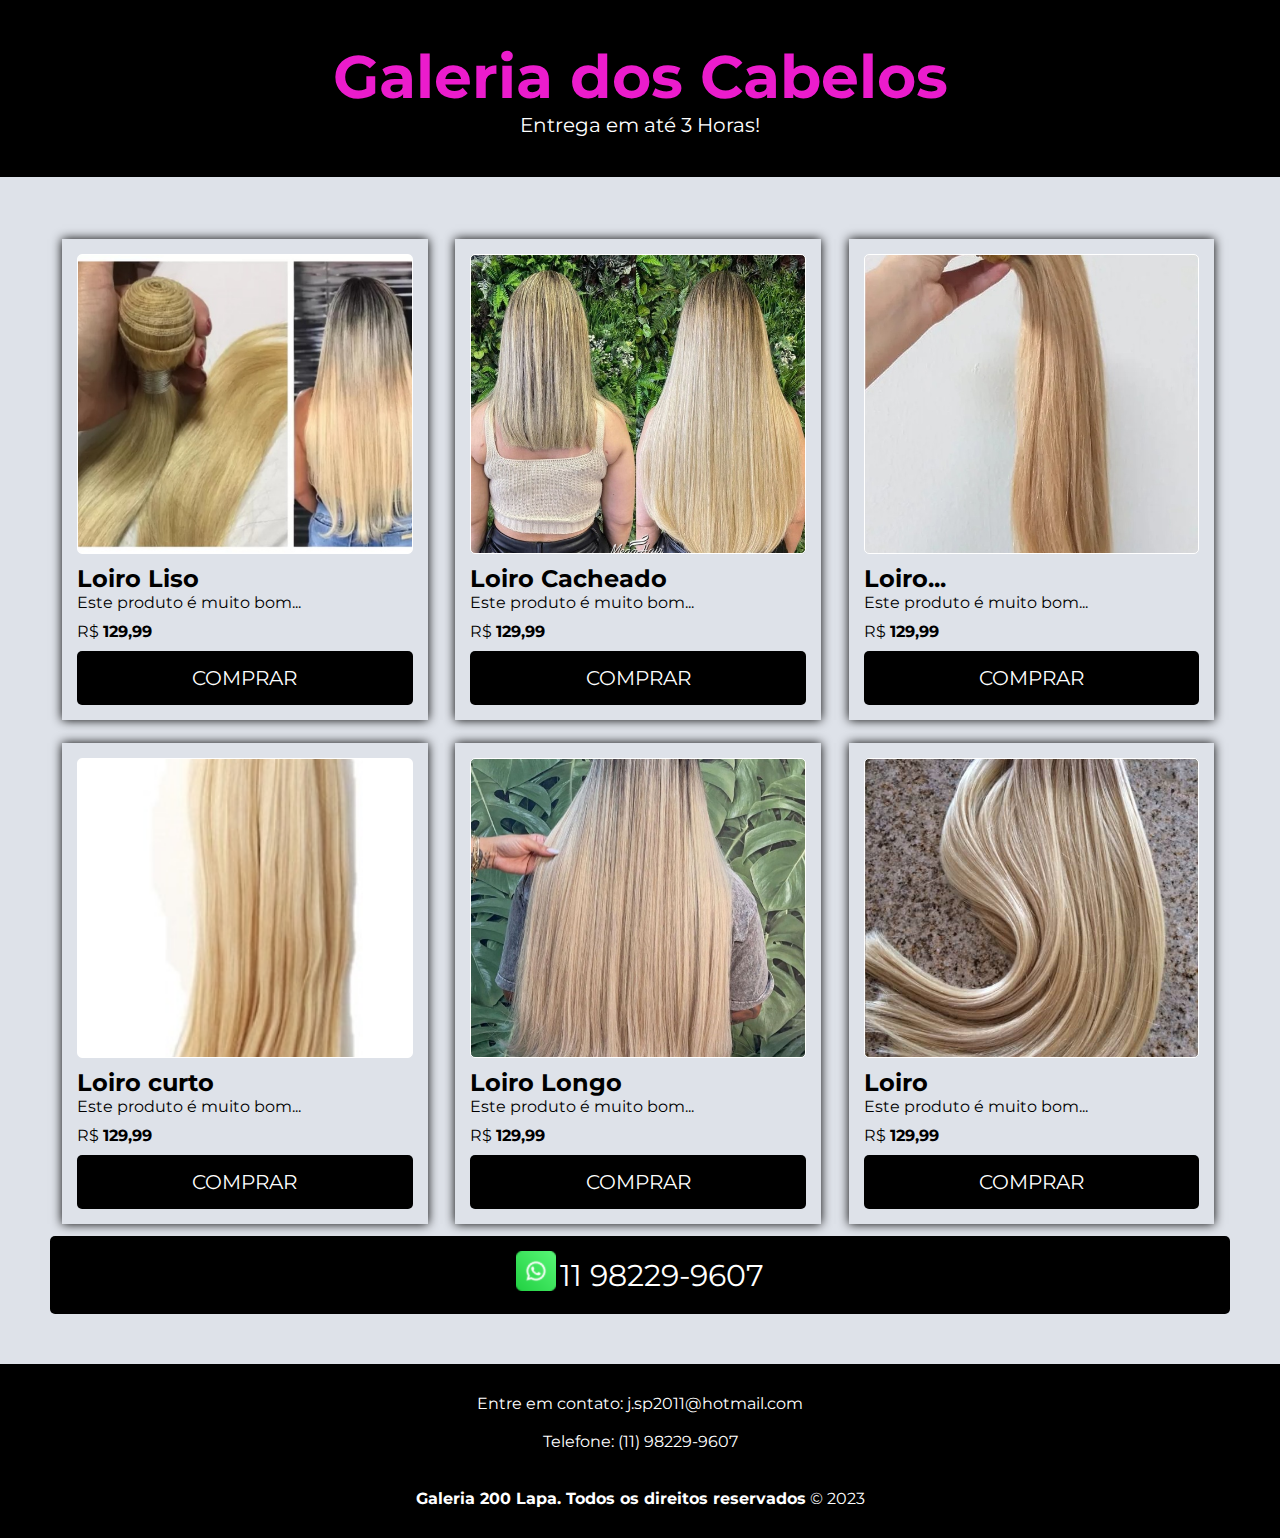
<file: praia.html>
<!DOCTYPE html>
<html lang="en">
<head>
    <meta charset="UTF-8">
    <meta http-equiv="X-UA-Compatible" content="IE=edge">
    <meta name="viewport" content="width=device-width, initial-scale=1.0">
    <title>Copiadora Lapa</title>
    <link rel="stylesheet" href="css/praia.css">
    <link href="https://fonts.googleapis.com/css2?family=Montserrat:ital,wght@0,100;0,200;0,300;0,400;0,500;0,600;0,700;0,800;0,900;1,100;1,200;1,300;1,400;1,500;1,600;1,700;1,800;1,900&display=swap" rel="stylesheet"
    <meta name="description" content="Cópias, impressões, fotos, cartuchos">
    <meta name="description" content="Cópias, impressões, fotos, cartuchos">
    </head>
<body>
      <!--CABEÇALHO-->
    <header>
        <h1>Galeria dos Cabelos</h1>
        <p>Entrega em até 3 Horas!</p>
    </header>

    <div class="logo">
      
    </div>

    <!--GRID DE PRODUTOS-->
    <main class="container">
        <section class="products-container">
                <div class="card">
                <div class="product-image" id="img-1"></div>
                <h2>Loiro Liso</h2>
                <p>Este produto é muito bom...</p>
                <p>R$ <span class="bold">129,99</span></p>
                <a href="praia.html" class="btn" title="Irá te levar para...">Comprar</a>
                
                
                </div>
            </div>

            <div class="card">
                <div class="product-image" id="img-2"></div>
                <h2>Loiro Cacheado</h2>                
                <p>Este produto é muito bom...</p>
                <p>R$ <span class="bold">129,99</span></p>
                <a href="praia.html" class="btn" title="Irá te levar para...">Comprar</a>
                
                
                
                </div>
            </div>

            <div class="card">
                <div class="product-image" id="img-3"></div>
                <h2>Loiro...</h2>
                <p>Este produto é muito bom...</p>
                <p>R$ <span class="bold">129,99</span></p>
                <a href="praia.html" class="btn" title="Irá te levar para...">Comprar</a>
                
                
                </div>
            </div>

            <div class="card">
                <div class="product-image" id="img-4"></div>
                <h2>Loiro curto</h2>
                <p>Este produto é muito bom...</p>
                <p>R$ <span class="bold">129,99</span></p>
                <a href="praia.html" class="btn" title="Irá te levar para...">Comprar</a>
               
                
                </div>
            </div>

            <div class="card">
                <div class="product-image" id="img-5"></div>
                <h2>Loiro Longo</h2>
                <p>Este produto é muito bom...</p>
                <p>R$ <span class="bold">129,99</span></p>
                <a href="praia.html" class="btn" title="Irá te levar para...">Comprar</a>
                
                
                </div>
            </div>

            <div class="card">
                <div class="product-image" id="img-6"></div>
                <h2>Loiro</h2>
                <p>Este produto é muito bom...</p>
                <p>R$ <span class="bold">129,99</span></p>
                <a href="praia.html" class="btn" title="Irá te levar para...">Comprar</a>
               
                
                </div>
            </div>

            <div class="zap">
                <a href="https://api.whatsapp.com/send?phone=5511983411994&amp;"target="_blank" rel="noopener noreferrer">
                <img id="icon" src="img/zap40x40.png" alt="Ícone WhatsApp">
                <span id="fone">11 98229-9607</span>
                            </a>
            </div>

            

        </section>

    </main>

    <!--RODAPÉ-->
    <footer>
        
      <p class="text"><span>Entre em contato:</span> j.sp2011@hotmail.com</p><br>
      <p class="text">Telefone:</span> (11) 98229-9607</p>
    
      <br><br>


        <p id="title" class="text"><span class="bold">Galeria 200 Lapa. Todos os direitos reservados</span> &copy; 2023</p>
   
        </footer>
    
</body>
</html>
</file>
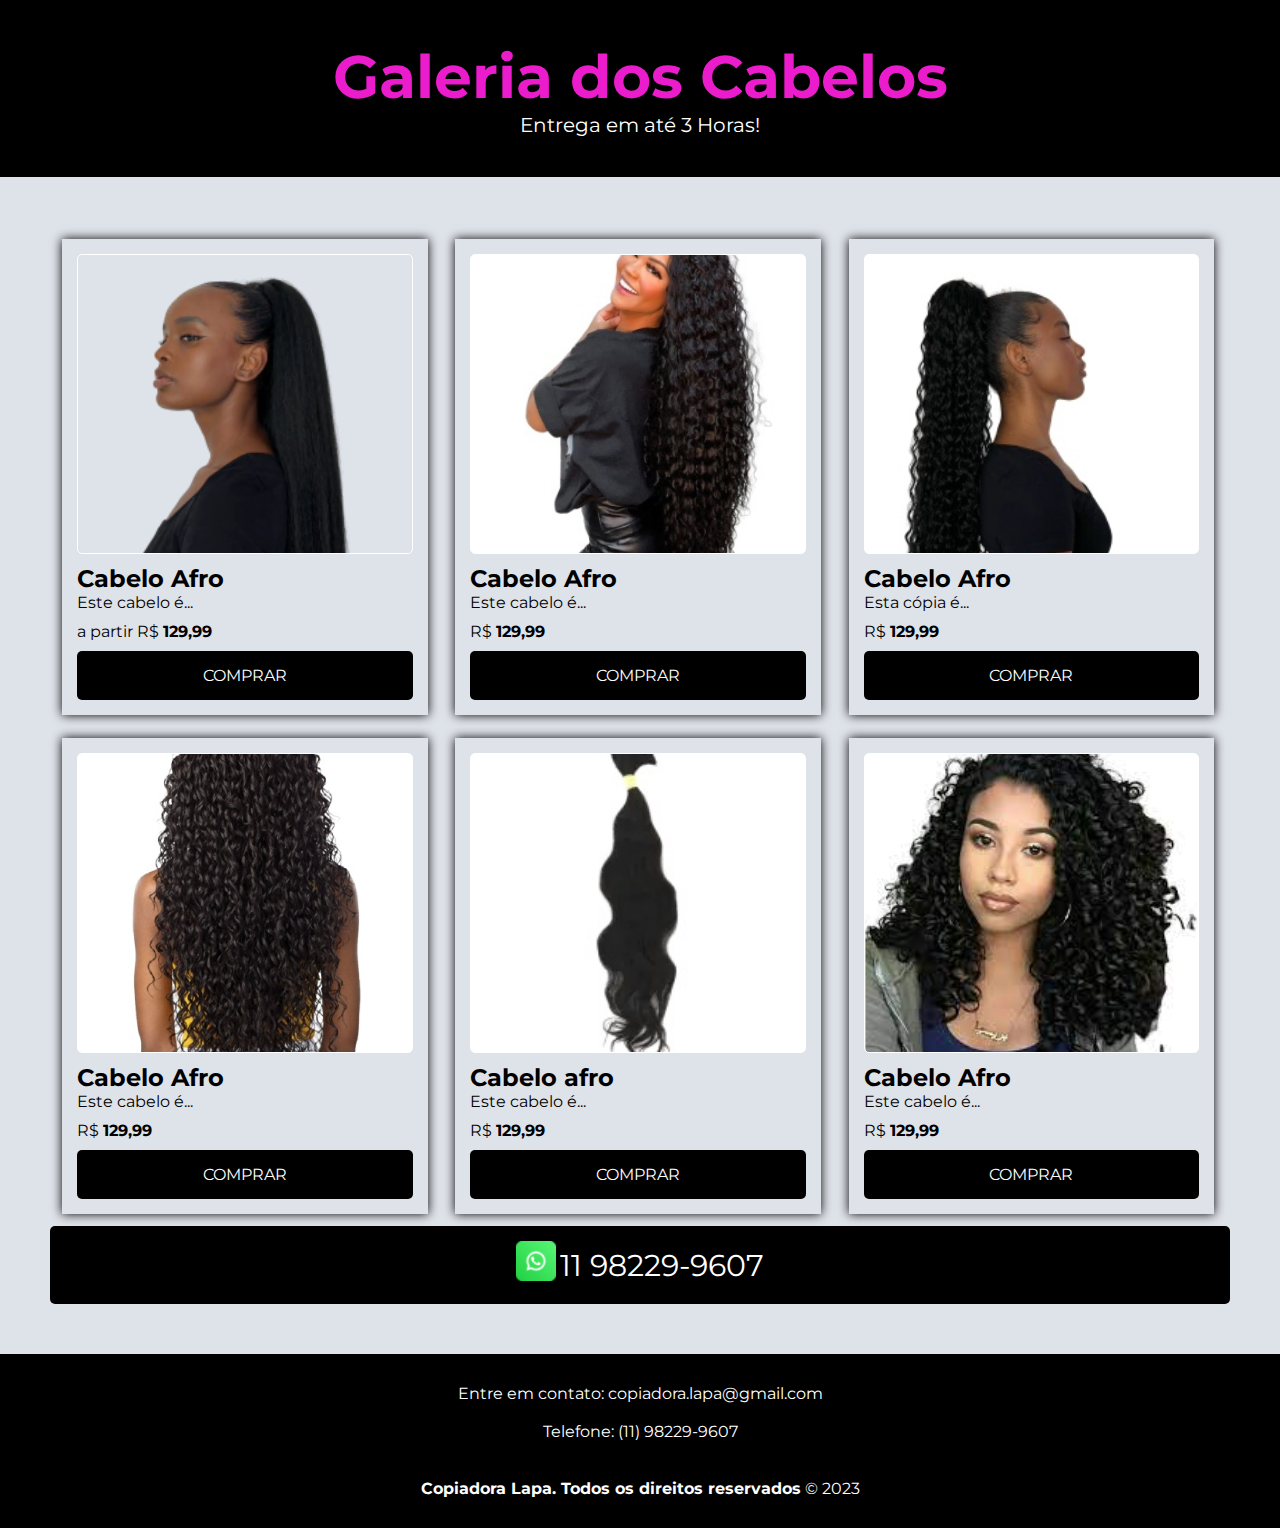
<file: xerox.html>
<!DOCTYPE html>
<html lang="en">
<head>
    <meta charset="UTF-8">
    <meta http-equiv="X-UA-Compatible" content="IE=edge">
    <meta name="viewport" content="width=device-width, initial-scale=1.0">
    <title>Copiadora Lapa</title>
    <link rel="shortcut icon" href="img/Loja Lidiane/logo.png" type="image/x-icon">
    <link rel="stylesheet" href="css/xerox.css">
    <link href="https://fonts.googleapis.com/css2?family=Montserrat:ital,wght@0,100;0,200;0,300;0,400;0,500;0,600;0,700;0,800;0,900;1,100;1,200;1,300;1,400;1,500;1,600;1,700;1,800;1,900&display=swap" rel="stylesheet"
    <meta name="description" content="Cópias, impressões, fotos, cartuchos">
    </head>
<body>
      <!--CABEÇALHO-->
    <header>
        <h1>Galeria dos Cabelos</h1>
        <p>Entrega em até 3 Horas!</p>
    </header>

    <div class="logo">
        
    </div>

    <!--GRID DE PRODUTOS-->
    <main class="container">
        <section class="products-container">
                <div class="card">
                <div class="product-image" id="img-1"></div>
                <h2>Cabelo Afro</h2>
                <p>Este cabelo é...</p>
                <p>a partir R$ <span class="bold"><bold>129,99</bold></span></p>
                <a href="https://api.whatsapp.com/send?phone=5511982299607&amp;"target="_blank" rel="noopener noreferrer">Comprar</a>
                
                </div>
            </div>

            <div class="card">
                <div class="product-image" id="img-2"></div>
                <h2>Cabelo Afro</h2>                
                <p>Este cabelo é...</p>
                <p>R$ <span class="bold">129,99</span></p>
                <a href="https://api.whatsapp.com/send?phone=5511982299607&amp;"target="_blank" rel="noopener noreferrer">Comprar</a>

                </div>
            </div>

            <div class="card">
                <div class="product-image" id="img-3"></div>
                <h2>Cabelo Afro</h2>
                <p>Esta cópia é...</p>
                <p>R$ <span class="bold">129,99</span></p>
                <a href="https://api.whatsapp.com/send?phone=5511982299607&amp;"target="_blank" rel="noopener noreferrer">Comprar</a>
                                
                </div>
            </div>

            <div class="card">
                <div class="product-image" id="img-4"></div>
                <h2>Cabelo Afro</h2>
                <p>Este cabelo é...</p>
                <p>R$ <span class="bold">129,99</span></p>
                <a href="https://api.whatsapp.com/send?phone=5511982299607&amp;"target="_blank" rel="noopener noreferrer">Comprar</a>
                               
                </div>
            </div>

            <div class="card">
                <div class="product-image" id="img-5"></div>
                <h2>Cabelo afro</h2>
                <p>Este cabelo é...</p>
                <p>R$ <span class="bold">129,99</span></p>
                <a href="https://api.whatsapp.com/send?phone=5511982299607&amp;"target="_blank" rel="noopener noreferrer">Comprar</a>
                
                </div>
            </div>

            <div class="card">
                <div class="product-image" id="img-6"></div>
                <h2>Cabelo Afro</h2>
                <p>Este cabelo é...</p>
                <p>R$ <span class="bold">129,99</span></p>
                <a href="https://api.whatsapp.com/send?phone=5511982299607&amp;"target="_blank" rel="noopener noreferrer">Comprar</a>
            </div>
        </div>

                              
            <div class="zap">
                <a href="https://api.whatsapp.com/send?phone=5511982299607&amp;"target="_blank" rel="noopener noreferrer">
                    <img id="icon" src="img/zap40x40.png" alt="Ícone WhatsApp">
                <span id="fone">11 98229-9607</span>
                            </a>
            </div>
                                
                
               
            
        </section>

    </main>

    <!--RODAPÉ-->
    <footer>
        
      <p class="text"><span>Entre em contato:</span> copiadora.lapa@gmail.com</p><br>
      <p class="text">Telefone:</span> (11) 98229-9607</p><br><br>
    
              <p id="title" class="text"><span class="bold">Copiadora Lapa. Todos os direitos reservados</span> &copy; 2023</p>
   
        </footer>
    
</body>
</html>
</file>
<file: css/praia.css>
* {
  padding: 0;
  margin: 0;
  box-sizing: border-box;
  font-family: "Montserrat";
}

:root {
  --primary: #eb1ccc;
  --secondary: #95989a;
  --text-color: #fff;
  --text-secondary: #000;
  --text-tertiary: #5d5d5d;
}

/* CABEÇALHO */
header {
  background-color: var(--text-secondary);
  color: var(--primary);
  padding: 40px;
  text-align: center;
  font-size: 30px;
  
}

.logo img {
  position: absolute;
  max-width: 150px;
  top: 15px;
  left: 20px;

}

header p {
  color: var(--text-color);
  font-size: 20px;
}

/* GRID DE PRODUTOS */
.container {
  background-color: #dee2e9;
  min-height: 60vh;
  padding: 50px;
}

.products-container {
  max-width: 1200px;
  width: 100%;
  margin: 0 auto;
  display: flex;
  display: block;
  justify-content: center;

}

.card {
  width: 31%;
  display: inline-block;
  margin: 1% 1%;
  padding: 15px;
  box-shadow: 0 0 10px black;
}

.card:hover {
  background-color: #8f919291;
}

.product-image {
  height: 300px;
  width: 100%;
  margin-bottom: 10px;
  background-position: center;
  background-size: cover;
  border-radius: 5px;
  border: 1px solid #fff;
}

#img-1 {
  background-image: url('../img/Loja\ Maisa/1.jpg');
}

#img-2 {
  background-image: url('../img/Loja\ Maisa/2.jpg');
}

#img-3 {
  background-image: url('../img/Loja\ Maisa/3.jpg');
}

#img-4 {
  background-image: url('../img/Loja\ Maisa/4.jpg');
}

#img-5 {
  background-image: url('../img/Loja\ Maisa/5.jpg');
}

#img-6 {
  background-image: url('../img/Loja\ Maisa/6.jpg');
}



.card p {
  margin-bottom: 10px;
}

.bold {
  font-weight: bold;
}

.btn {
  display: block;
  width: 100%;
  text-align: center;
  text-transform: uppercase;
  text-decoration: none;
  background-color: var(--text-secondary);
  color: #fff;
  padding: 15px;
  border-radius: 5px;
  transition: .5s;
  font-size: 20px;
}


a {

  display: block;
  width: 100%;
  text-align: center;
  text-transform: uppercase;
  text-decoration: none;
  background-color: var(--text-secondary);
  color: #fff;
  padding: 15px;
  border-radius: 5px;
  transition: .5s;
}

a:hover {
  background-color: #13a513af;
}

.zap {
  text-align: center;
}

#fone {

  position: relative;
  top: -5px;
  font-size: 30px;
  
}

.btn:hover {
  background-color: #13a513af;
}

/* RODAPÉ */
footer {
  background-color: var(--text-secondary);

  text-align: center;
  padding-top: 30px;
  padding-bottom: 30px;
}

.text {
  color: #fff;
}

@media screen and (max-width: 375px) {

  header {
    font-size: 25px;
    
    padding: 20px;
    
  }

  header p {
    font-size: 15px;

  }

  .logo img {
    position: absolute;
    width: 10px;
    left: 0;
    top: 35px;
  }

  .products-container {
    flex-direction: column;
    display: flex;
  }

  a {
    font-size: 2em;
    width: 100%;
  }

  .container {
    padding: 10px;
  }

  footer {
    padding: 10px;
    font-size: .5em;
  }

}

@media screen and (max-width: 425px) {

  header {
    font-size: 25px;
    
    padding: 20px;
    
  }

  header p {
    font-size: 15px;

  }

  .logo img {
    position: absolute;
    width: 10px;
    left: 0;
    top: 35px;
  }

  .products-container {
    flex-direction: column;
    display: flex;
  }

  a {
    font-size: 2em;
    width: 100%;
  }

  .container {
    padding: 10px;
  }

  footer {
    padding: 10px;
    font-size: .5em;
    

  }

}

@media screen and (max-width: 768px) {

  h1 {
    font-size: 1.2em;
  }

  .logo img {
    position: absolute;
    width: 50px;
  }

  .products-container {
    flex-direction: column;
    display: flex;
  }

  .card {
    width: 100%;
    display: inline-block;
  }

  a {
    font-size: 2em;
    width: 100%;
  }

}

@media screen and (max-width: 1024px) {
  a {
    width: 100%;
  }
}
</file>
<file: css/xerox.css>
* {
  padding: 0;
  margin: 0;
  box-sizing: border-box;
  font-family: "Montserrat";
}

:root {
  --primary: #eb1ccc;
  --secondary: #95989a;
  --text-color: #fff;
  --text-secondary: #000;
  --text-tertiary: #5d5d5d;
}

/* CABEÇALHO */
header {
  background-color: var(--text-secondary);
  color: var(--primary);
  padding: 40px;
  text-align: center;
  font-size: 30px;
  
}

.logo img {
  position: absolute;
  max-width: 150px;
  top: 15px;
  left: 20px;

}

header p {
  color: var(--text-color);
  font-size: 20px;
}

/* GRID DE PRODUTOS */
.container {
  background-color: #dee2e9;
  min-height: 60vh;
  padding: 50px;
}

.products-container {
  max-width: 1200px;
  width: 100%;
  margin: 0 auto;
  display: flex;
  display: block;
  justify-content: center;

}

.card {
  width: 31%;
  display: inline-block;
  margin: 1% 1%;
  padding: 15px;
  box-shadow: 0 0 10px black;
}

.card:hover {
  background-color: #8f919291;
}

.product-image {
  height: 300px;
  width: 100%;
  margin-bottom: 10px;
  background-position: center;
  background-size: cover;
  border-radius: 5px;
  border: 1px solid #fff;
}

#img-1 {
  background-image: url('../img/Loja\ Lidiane/1.webp');
}

#img-2 {
  background-image: url('../img/Loja\ Lidiane/2.jpg');
}

#img-3 {
  background-image: url('../img/Loja\ Lidiane/3.jpg');
}

#img-4 {
  background-image: url('../img/Loja\ Lidiane/4.jpg');
}

#img-5 {
  background-image: url('../img/Loja\ Lidiane/5.jpg');
}

#img-6 {
  background-image: url('../img/Loja\ Lidiane/6.jpeg');
}



.card p {
  margin-bottom: 10px;
}

.bold {
  font-weight: bold;
}

.btn {
  display: block;
  width: 100%;
  text-align: center;
  text-transform: uppercase;
  text-decoration: none;
  background-color: var(--text-secondary);
  color: #fff;
  padding: 15px;
  border-radius: 5px;
  transition: .5s;
  font-size: 20px;
}


a {

  display: block;
  width: 100%;
  text-align: center;
  text-transform: uppercase;
  text-decoration: none;
  background-color: var(--text-secondary);
  color: #fff;
  padding: 15px;
  border-radius: 5px;
  transition: .5s;
}

a:hover {
  background-color: #13a513af;
}

.zap {
  text-align: center;
}

#fone {

  position: relative;
  top: -5px;
  font-size: 30px;
  
}

.btn:hover {
  background-color: #95989a;
}

/* RODAPÉ */
footer {
  background-color: var(--text-secondary);

  text-align: center;
  padding-top: 30px;
  padding-bottom: 30px;
}

.text {
  color: #fff;
}


@media screen and (max-width: 375px) {

  .logo img {
    position: absolute;
    width: 10px;
    left: 0;
    top: 35px;
  }

  .products-container {
    flex-direction: column;
    display: flex;
  }

  a {
    font-size: 2em;
    width: 100%;
  }

  .container {
    padding: 10px;
  }

  footer {
    
    font-size: 12px;
  }
}



@media screen and (max-width: 425px) {

   .logo img {
    position: absolute;
    width: 10px;
    left: 0;
    top: 35px;
  }

  .products-container {
    flex-direction: column;
    display: flex;
  }

  a {
    font-size: 2em;
    width: 100%;
  }

  .container {
    padding: 10px;
  }

  footer {
    
    font-size: 12px;
  
  }

}

@media screen and (max-width: 768px) {

  h1 {
    font-size: 40px;
  }

    .logo img {
    position: absolute;
    width: 50px;
  }

  .products-container {
    flex-direction: column;
    display: flex;
  }

  .card {
    width: 100%;
    display: inline-block;
  }

  a {
    font-size: 2em;
    width: 100%;
  }

}

@media screen and (max-width: 1024px) {
  a {
    width: 100%;
  }
}
</file>
